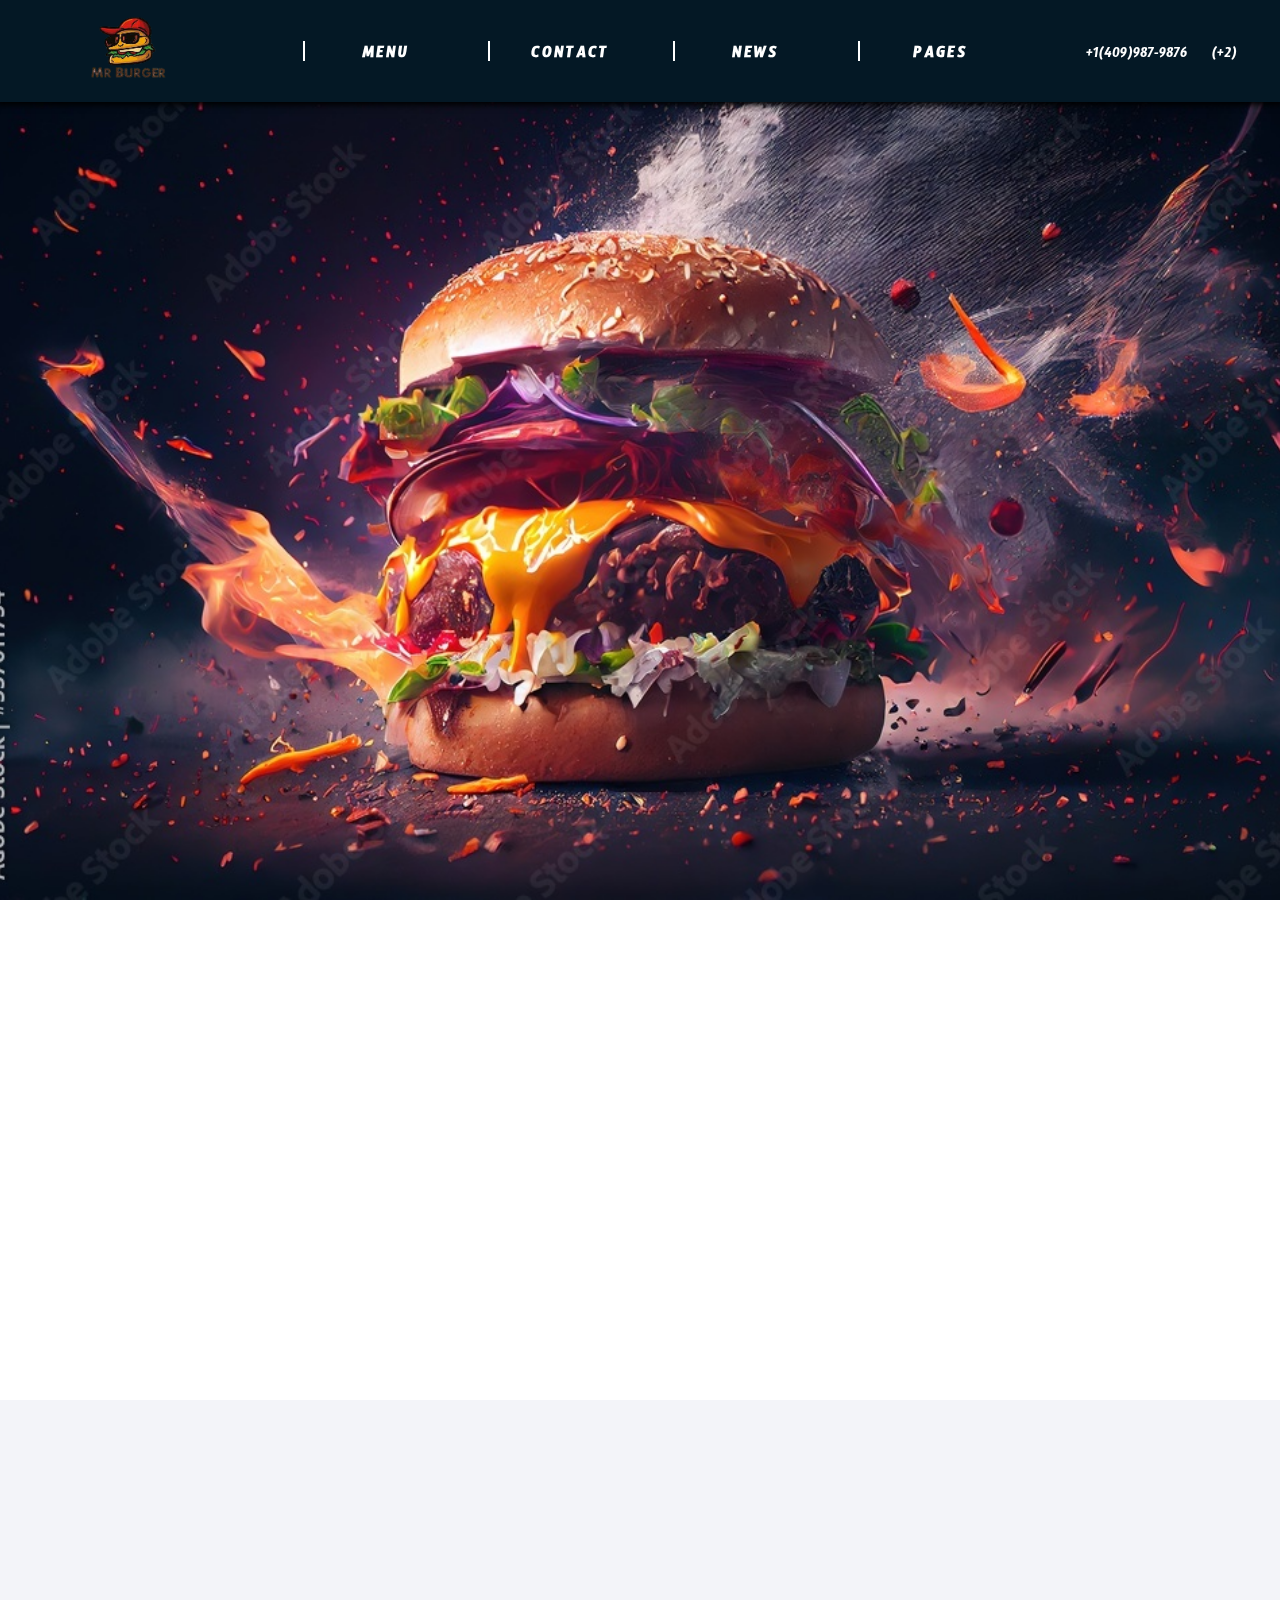
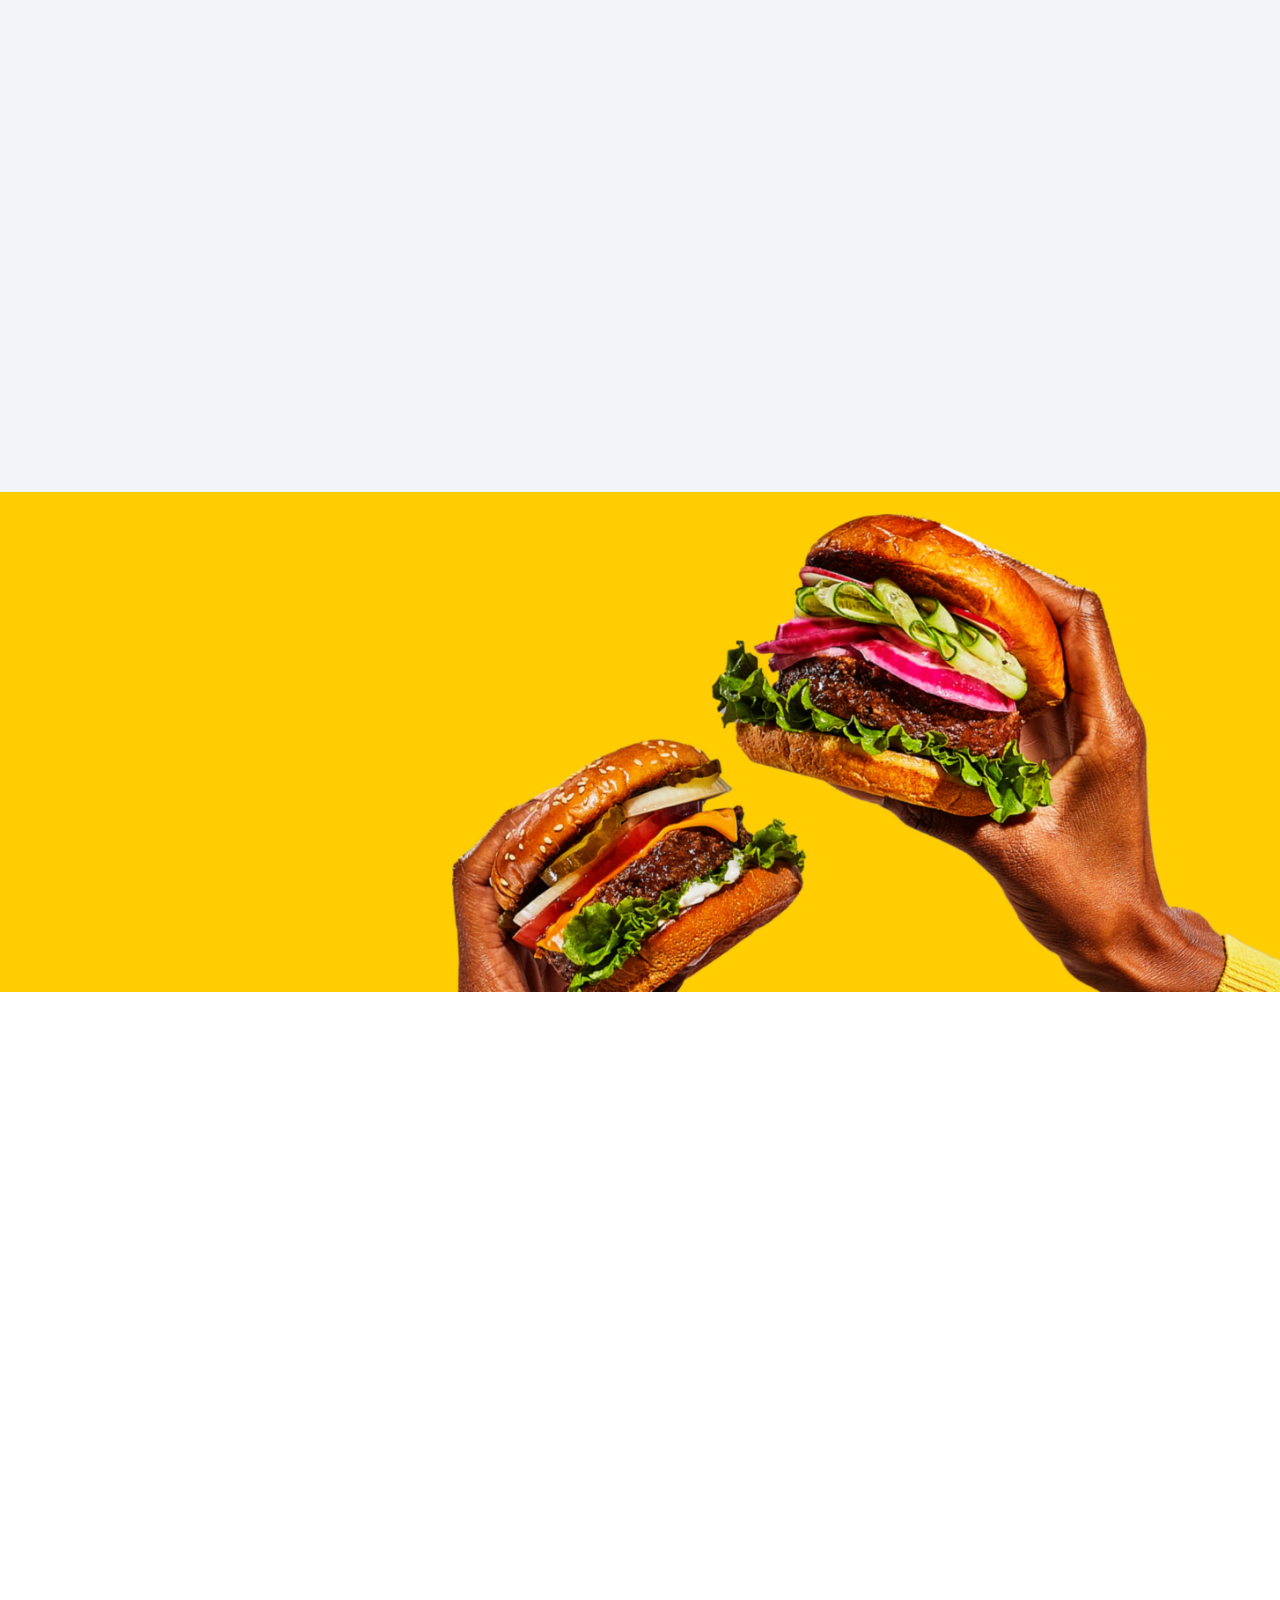
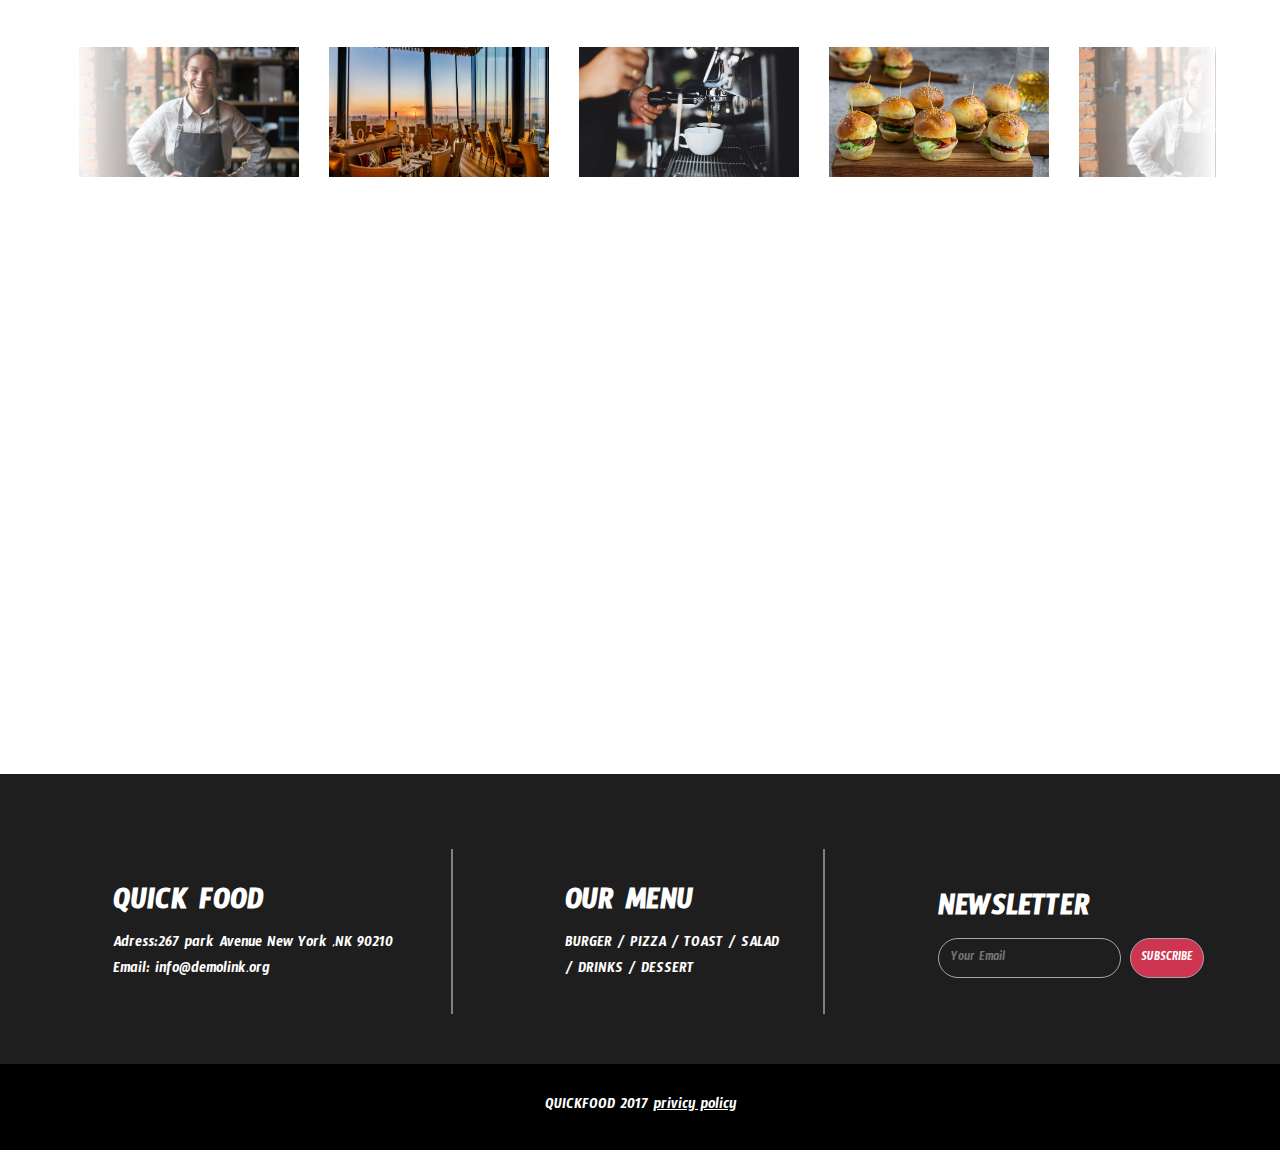
<file: index.html>
<!DOCTYPE html>
<html lang="en">

<head>
    <meta charset="UTF-8">
    <meta name="viewport" content="width=device-width, initial-scale=1.0">
    <title>Document</title>
    <link rel="stylesheet" href="./assets/css/style.css">
    <link rel="stylesheet" href="https://cdnjs.cloudflare.com/ajax/libs/font-awesome/6.5.2/css/all.min.css"
        integrity="sha512-SnH5WK+bZxgPHs44uWIX+LLJAJ9/2PkPKZ5QiAj6Ta86w+fsb2TkcmfRyVX3pBnMFcV7oQPJkl9QevSCWr3W6A=="
        crossorigin="anonymous" referrerpolicy="no-referrer" />
    <link href="https://fonts.googleapis.com/css?family=Timmana:regular" rel="stylesheet" />



</head>

<body>
    <header>
        <nav>
            <div class="logo">
                <img src="./assets/images/images99999999-removebg-preview.png" alt="logo fast food">
            </div>

            <ul>
                <li class="list-item"><a href="#"> <i class="fa-solid fa-burger" style="color: #ffffff;"></i> MENU</a>
                </li>
                <li class="list-item"><a href="#"> <i class="fa-solid fa-pen-nib" style="color: #ffffff;"></i>
                        CONTACT</a></li>
                <li class="list-item"><a href="#"> <i class="fa-solid fa-location-arrow" style="color: #ffffff;"></i>
                        NEWS</a></li>
                <li class="list-item"><a href="#"> <i class="fa-solid fa-pager" style="color: #ffffff;"></i> PAGES</a>
                </li>
            </ul>
            <div class="bars">
                <i class="fa-solid fa-bars fa-2x" style="color: #ffffff;"></i>
            </div>
            <div class="info">
                <a href="#"><i class="fa-solid fa-phone-volume" style="color: #ffffff;"></i> +1(409)987-9876</a>
                <a href="#"><i class="fa-solid fa-cart-shopping" style="color: #ffffff;"></i> (+2) </a>
            </div>

        </nav>
        <section class="hero">
            <p class="anim1">THE ONE AND ONLY </p>
            <h1 class="anim2">FRESH TASTY BURGERS</h1>
            <button class="anim3">Order ONLINE</button>
            <div class="circle">
                <div class="circle1 anim4"></div>
                <div class="circle2 anim5"></div>
                <div class="circle3 anim6"></div>
            </div>

        </section>
    </header>
    <main>
        <section class="cards">
            <div class="card1 anim9">
                <h3 class="anim4">FOR VAGNES</h3>
                <p class="anim5">Burger + frensh fries + Drink </p>
            </div>
            <div class="card2 anim3 ">
                <h3 class="anim4">Order Online</h3>
                <p class="anim5">Available everyday : 9:00 - 23:00 </p>
            </div>
            <div class="card3 anim9">
                <h3 class="anim4">Cakes special </h3>
                <p class="anim5">Every Friday 0.99$ </p>
            </div>
        </section>
        <section class="our-menu ">
            <h1 class="anim1">OUR MENU</h1>
            <ul class="anim1">
                <li><button>BURGERS</button></li>
                <li><button>TOASTS</button></li>
                <li><button>SALAD</button></li>
                <li><button>DRINKS</button></li>
                <li><button>DESSERTS</button></li>
            </ul>
            <div class="our-menu-cards">
                <div class="our-menu-card1 anim4">
                    <img src="./assets/images/pngtree-burger-food-png-free-download-png-image_13329458.png"
                        alt="card1 img">
                    <h4>Double Burger </h4>
                    <p class="hidden">Stacked burgers are exactly what they sound like: a burger that is stacked with
                        goodness.
                        Typically, this involves 2 or more patties, like Wendy’s Double. Some stacked burgers add extra
                        buns in between the patties, such as the Big Mac.</p>

                    <p>$25.00</p>
                    <button class="btn">ORDER ONLINE </button>
                </div>
                <div class="our-menu-card1 anim5">
                    <img src="./assets/images/pngtree-burger-png-images-png-image_10146426.png" alt="card1 img">
                    <h4>Steakhouse Burgers </h4>
                    <p class="hidden">Steakhouse burgers are mostly defined by where they are served: at steakhouses.
                        However, they are usually made from higher quality beef that is trimmed from the steaks that are
                        being served at the restaurant.  They are usually large burgers and are typically broiled rathe
                    </p>

                    <p>$95.00</p>
                    <button class="btn">ORDER ONLINE </button>
                </div>
                <div class="our-menu-card1 anim6">
                    <img src="./assets/images/pngtree-burger-png-images-png-image_13164937.png" alt="card1 img">
                    <h4>Mini Burgers </h4>
                    <p class="hidden">Mini hamburgers aren’t the same thing as sliders. They can be any small hamburger
                        that is grilled or broiled (instead of steam griddled), typically without the bed of onions. A
                        mini burger is usually a thicker beef patty and can include a range of components such as
                        cheese, lettuce, mayo, and more.</p>

                    <p>$12.00</p>
                    <button class="btn">ORDER ONLINE </button>
                </div>
                <div class="our-menu-card1 anim7">
                    <img src="./assets/images/pngtree-food-delicious-burger-png-image_9113995 (1).png" alt="card1 img">
                    <h4>Fancy Burgers </h4>
                    <p class="hidden">Some restaurants offer hamburgers made from expensive, high-end cuts of beef like
                        Kobe or Wagyu. While it may be tempting to order a burger made from a premium cut of meat, these
                        burgers often aren’t as delicious as ones made from less expensive cuts. </p>

                    <p>$25.00</p>
                    <button class="btn">ORDER ONLINE </button>
                </div>


            </div>


        </section>
        <section class="free-del">
            <div class="con">
                <h2 class="anim2">FREE DELIVEREY</h2>
                <h1 class="anim2">SANDWISH DAY</h1>
                <div class="money anim5">
                    <p class="dollar">$339</p>
                    <p>Sandwish Drink Salad </p>

                </div>
                <button class="anim6">ORDER NOW</button>
            </div>
        </section>
        <section class="our-servies">
            <div class="servies-cards anim22">
                <div class="flip">
                    <div class="card-inner">
                        <div class="servies-card1">
                            <i class="fa-regular fa-clock fa-4x" style="color: #000000;"></i>
                            <h3>FAST DELIVEREY</h3>
                            <p>Everything you order at quickfood will be quickly . </p>
                        </div>
                        <div class="servies-card1-back">
                            <i class="fa-regular fa-clock fa-4x" style="color: #000000;"></i>
                            <h3>FAST DELIVEREY</h3>
                            <button class="icon-btn">ORDER NOW</button>
                        </div>
                    </div>
                </div>
                <div class="flip">
                    <div class="card-inner">
                        <div class="servies-card1">
                            <i class="fa-solid fa-bag-shopping fa-4x" style="color: #000000;"></i>
                            <h3>FRESH FOOD </h3>
                            <p>We use only the best ingredients to cook the tasty . </p>
                        </div>
                        <div class="servies-card1-back">
                            <i class="fa-solid fa-bag-shopping fa-4x" style="color: #000000;"></i>
                            <h3>FRESH FOOD </h3>
                            <button class="icon-btn">ORDER NOW</button>
                        </div>
                    </div>
                </div>
                <div class="flip">
                    <div class="card-inner">
                        <div class="servies-card1">
                            <i class="fa-solid fa-user fa-4x" style="color: #000000;"></i>
                            <h3>EXPERIENCED CHEFS</h3>
                            <p>Our staff consists of chefs and cooks with of experience . </p>
                        </div>
                        <div class="servies-card1-back">
                            <i class="fa-solid fa-user fa-4x" style="color: #000000;"></i>
                            <h3>EXPERIENCED CHEFS</h3>
                            <button class="icon-btn">ORDER NOW</button>
                        </div>
                    </div>
                </div>
                <div class="flip">
                    <div class="card-inner">
                        <div class="servies-card1">
                            <i class="fa-solid fa-bowl-food fa-4x" style="color: #000000;"></i>
                            <h3>A VARIETY OF DISHES </h3>
                            <p>In our menu you'll find a wide variety of dishes .</p>
                        </div>
                        <div class="servies-card1-back">
                            <i class="fa-solid fa-bowl-food fa-4x" style="color: #000000;"></i>
                            <h3>A VARIETY OF DISHES </h3>
                            <button class="icon-btn">ORDER NOW</button>
                        </div>
                    </div>
                </div>





            </div>
        </section>
        <section class="slider-section">
            <div class="slider">
                <div class="images-slider ">
                    <div class="slide">
                        <img src="./assets/images/BHR-Posts-1024-x-597-5-636x371.png" alt="image">
                    </div>
                    <div class="slide">
                        <img src="./assets/images/TOO203.webp" alt="image">
                    </div>
                    <div class="slide">
                        <img src="./assets/images/pexels-chevanon-photography-302898.jpg" alt="image">
                    </div>
                    <div class="slide">
                        <img src="./assets/images/image_0651923_20211029_ob_a563c4_mini-cheeseburger.jpg" alt="image">
                    </div>
                    <div class="slide">
                        <img src="./assets/images/BHR-Posts-1024-x-597-5-636x371.png" alt="image">
                    </div>
                    <div class="slide">
                        <img src="./assets/images/TOO203.webp" alt="image">
                    </div>
                    <div class="slide">
                        <img src="./assets/images/pexels-chevanon-photography-302898.jpg" alt="image">
                    </div>
                    <div class="slide">
                        <img src="./assets/images/image_0651923_20211029_ob_a563c4_mini-cheeseburger.jpg" alt="image">
                    </div>

                </div>
            </div>

        </section>
        <section class="location">
            <iframe
                src="https://www.google.com/maps/embed?pb=!1m18!1m12!1m3!1d3279.273763366729!2d36.68951872541407!3d34.72349318199148!2m3!1f0!2f0!3f0!3m2!1i1024!2i768!4f13.1!3m3!1m2!1s0x152308d708816189%3A0x5cb9eb078bba6821!2z2YXYt9in2LnZhSDYrNmG2Kkg2K3Zhdi1!5e0!3m2!1sar!2sfr!4v1713391569385!5m2!1sar!2sfr"
                width="600" height="450" style="border:0;" allowfullscreen="" loading="lazy"
                referrerpolicy="no-referrer-when-downgrade"></iframe>
        </section>
    </main>
    <footer>
        <div class="part1-foot">
            <div class="part1">
                <h1>
                    QUICK FOOD
                </h1>
                <p>Adress:267 park Avenue New York ,NK 90210</p>
                <p>Email: info@demolink.org</p>
            </div>
            <div class="part2">
                <h1>
                    OUR MENU
                </h1>
                <p>BURGER / PIZZA / TOAST / SALAD / DRINKS / DESSERT </p>

            </div>
            <div class="part3">
                <h1>
                    NEWSLETTER
                </h1>
                <form action="link">
                    <input type="email" placeholder="Your Email">
                    <input type="submit" value="SUBSCRIBE" class="btn-foot">
                </form>

            </div>
        </div>
        <div class="part2-foot">
            <p>QUICKFOOD <i class="fa-regular fa-copyright" style="color: #ffffff;"></i> 2017 <a href="#">
                    privicy policy
                </a></p>
        </div>
    </footer>

</body>

</html>
</file>
<file: assets/css/style.css>
* {
    padding: 0px;
    margin: 0px;
    box-sizing: border-box;
    font-family: Timmana;
}


nav {
    display: flex;
    justify-content: space-evenly;
    align-items: center;
    flex-wrap: wrap;
    width: 100%;
    box-shadow: 0px 0px 6px 3px black;
    position: fixed;
    z-index: 5;
    background-color: #041825;

}
.bars{
    margin-right: 15px;
    display: none;
}

ul {
    display: flex;
    justify-content: center;
    gap: 60px;
    align-items: center;
    list-style: none;
    padding-right: 40px;

}


ul .list-item {
    position: relative;
    width: 125px;
    text-align: center;
    margin: 10px 0px;
    transition: 0.5s ease-in-out all;
}

ul .list-item:hover {
    background-color: #ffcc00;
    border-radius: 40px;
}


ul .list-item::before {
    position: absolute;
    content: "";
    width: 2px;
    height: 20px;
    background-color: white;
    left: -20px;
    display: inline-block;
    margin: 9px 0px;

}

ul .list-item a {
    color: white;
    text-decoration: none;
    font-weight: 600;
    letter-spacing: 2px;
    display: inline-block;
    margin-top: 9px;
    font-size: large;
}

.logo {
    width: 20%;
    padding-left: 50px;
}

.logo img {
    width: 90px;
}

.info a {
    text-decoration: none;
    color: white;
    padding: 0px 10px;
    display: inline-block;
    margin-top: 9px;
}

.hero {
    width: 100%;
    height: 100vh;
    display: flex;
    flex-direction: column;
    justify-content: center;
    align-items: center;
    gap: 30px;
    padding-top: 130px;
    padding-right: 30px;
    background-image: url(../images/1000_F_557011754_WClRO8OfBkZcGyP6EB7YqBaJ4MuMXizP.jpg);
    background-repeat: no-repeat;
    background-position: center;
    background-size: cover;
    



}

.hero h1 {
    font-size: 60px;
    color: white;
    letter-spacing: 3px;
    text-shadow: 0px 0px 5px black;
    animation-delay: 1s !important;



}

.hero p {
    font-size: xx-large;
    font-weight: 700;
    color: black;
    text-shadow: 0px 0px 5px white;
    animation-delay: 0.5s !important;




}

.hero button {
    font-size: medium;
    font-weight: 700;
    color: black;
    border: none;
    padding: 15px 30px 10px 30px;
    border-radius: 30px;
    transition: 0.5s ease-in-out all;
    animation-delay: 1.5s !important;



}


.hero button:hover {

    color: white;
    background-color: black;
    cursor: pointer;

}

.circle {
    display: flex;
    justify-content: center;
    align-items: center;
    gap: 10px;
   

}

.circle1,
.circle2,
.circle3 {
    width: 20px;
    height: 20px;
    border-radius: 50%;
    background-color: #ffffff;
    transition: 0.5s ease-in-out all;


}

.circle1 {
    animation-delay: 2s;
}

.circle2 {
    animation-delay: 2.5s;
}

.circle2 {
    animation-delay: 3s;
}

.circle1:hover,
.circle2:hover,
.circle3:hover {

    background-color: #ffcd01;
}

.cards {
    width: 100%;
    display: flex;
    justify-content: space-evenly;
    align-items: center;
    flex-wrap: wrap;
}

.cards p {
    font-size: medium;
    width: 300px;
    color: white;
    text-shadow: 0px 0px 4px black;
    transition: 0.5s ease-in-out all;
    animation-delay: 2.5s !important;
}



.card1 {

    width: 400px;
    height: 300px;
    display: flex;
    flex-direction: column;
    justify-content: flex-end;
    align-items: center;
    margin: 100px 0px;
    padding-bottom: 20px;
    text-align: center;
    background: url(../images/photo_5_2024-03-27_16-06-30.jpg) no-repeat center;
    background-size: cover;
    transition: 0.5s ease-in-out all;
    animation-delay: 2s !important;



}

.card3 {

    background: url(../images/imagess.png) no-repeat center;
    background-size: cover;
    width: 400px;
    margin: 100px 0px;
    text-align: center;
    height: 300px;
    padding-bottom: 20px;
    display: flex;
    flex-direction: column;
    justify-content: flex-end;
    align-items: center;
    transition: 0.5s ease-in-out all;
    animation-delay: 2s !important;
}

.card1:hover,
.card2:hover,
.card3:hover {

    filter: contrast(80%);
    border-radius: 20px;



}
.card1:hover  p,
.card2:hover  p,
.card3:hover  p{

    font-weight: 600;
    color: black;
    text-shadow: 0px 0px 4px white;
    background-color: white;
    padding: 10px 10px 5px 10px;
    border-radius: 20px;
    opacity: 0.9;


}
.card1:hover  h3,
.card2:hover  h3,
.card3:hover  h3{
    color: black;
    text-shadow: 0px 0px 6px white;
    font-weight: 700;
    padding: 5px 10px;
    border-radius: 20px;
    opacity: 0.9;

}

.cards h3 {
    color: white;
    text-shadow: 0px 0px 6px black;
    font-size: 35px;
    transition: 0.5s ease-in-out all;
    animation-delay: 2.5s !important;

}



.card2 {
    background: url(../images/best-food-delivery-apps.png) no-repeat center;
    background-size: cover;
    margin: 100px 0px;
    text-align: center;
    width: 400px;
    padding-bottom: 20px;
    height: 300px;
    display: flex;
    flex-direction: column;
    justify-content: flex-end;
    align-items: center;
    transition: 0.5s ease-in-out all;
    animation-delay: 2s !important;

}



.our-menu {
    display: flex;
    justify-content: center;
    align-items: center;
    gap: 30px;
    flex-direction: column;
    padding: 80px 0px;
    background-color: #f3f4f9;
}

.our-menu h1 {
    font-size: 30px;
    animation-delay: 2.5s !important;

}

.our-menu ul {
    animation-delay: 2.5s !important;
    padding-right: 0px;
    margin: 0px 10px;
    flex-wrap: wrap;
}

.our-menu ul li button {
    border: 1px solid rgb(173, 167, 167);
    background-color: transparent;
    padding: 10px 25px 5px 25px;
    color: gray;
    border-radius: 40px;
    transition: 0.5s ease-in-out all;

}

.our-menu ul li button:hover {
    border: 1px solid #ce3551;
    color: #ce3551;
    cursor: pointer;

}

.our-menu-cards {
    width: 100%;
    display: flex;
    justify-content: center;
    align-items: center;
    gap: 20px;
    margin-top: 60px;
    transition: 0.5s all ease-in-out !important;
    flex-wrap: wrap;

}

.our-menu-card1 {
    width: 300px;
    height: max-content;
    display: flex;
    flex-direction: column;
    justify-content: center;
    align-items: center;
    gap: 10px;
    animation-delay: 3s !important;
    position: relative;
    overflow: hidden;
    border-radius: 35px;
    transition: 0.5s all ease-in-out !important;
}
.our-menu-card1 {
    transition: 0.5s all ease-in-out !important;
}

.our-menu-card1:hover {
padding: 20px 0px;

}
.our-menu-card1:hover img {


    filter: contrast(70%);


}

.our-menu-card1:hover .hidden {

    max-height: 170px;



}


.our-menu-card1:hover .btn {
    opacity: 1;
}


.our-menu-card1::before {
    content: "";
    position: absolute;
    width: 150px;
    height: 140%;
    background: linear-gradient(#ce3551, gray);
    animation: anim12 6s linear infinite;
    animation-delay: 3s !important;

}

.our-menu-card1::after {
    content: "";
    position: absolute;
    background: #f3f4f9;
    inset: 4px;
    border-radius: 30px;


}

.our-menu-card1 img {
    width: 180px;
    position: relative;
    z-index: 10;
    transition: 0.5s all ease-in-out !important;


}

.our-menu-card1 .hidden {
    font-size: small;
    text-align: center;
    color: gray;
    font-weight: 500;
    width: 80%;
    transition: 0.5s all ease-in-out;
    max-height: 0px;
    overflow: hidden;
}

.our-menu-card1 .btn {
    background-color: #ed5353;
    color: white;
    border-radius: 40px;
    border: none;
    padding: 10px 20px 5px 20px;
    border: 1px solid rgb(172, 172, 172);
    transition: 0.5s all ease-in-out;
    z-index: 10;
    opacity: 0;
}

.our-menu-card1 button:hover {
    background-color: transparent;
    color: #ed5353;
    cursor: pointer;
}

.our-menu-card1 p {
    color: #ce3551;
    font-size: x-large;
    position: relative;
    z-index: 10;

}

.our-menu-card1 h4 {
    z-index: 10;
    position: relative;

}

.free-del {
    width: 100%;
    height: 500px;
    background-image: url(../images/Canada_Home_Burger.webp);
    background-position: center center;
    background-repeat: no-repeat;
    background-size: cover;
    margin-bottom: 20px;



}

.con {
    width: 35%;
    display: flex;
    justify-content: center;
    align-items: center;
    gap: 20px;
    flex-direction: column;
    padding-top: 110px;

}

.money {
    width: 60px;
    display: flex;
    justify-content: center;
    gap: 15px;
    animation-delay: 5s !important;

}

.con h2 {
    font-size: 25px;
    color: white;
    transition: 0.5s all ease-in-out;
    position: relative;
    animation-delay: 4s !important;


}

.con h2::before {
    background-color: #ce3551;
    width: 60px;
    height: 4px;
    content: "";
    position: absolute;
    top: 12px;
    left: -70px;
    border-radius: 50px;


}

.con h2::after {
    background-color: #ce3551;
    width: 60px;
    height: 4px;
    content: "";
    position: absolute;
    top: 12px;
    right: -70px;
    border-radius: 50px;


}



.con h1 {
    font-size: 40px;
    color: white;
    transition: 0.5s all ease-in-out;
    animation-delay: 4.5s !important;


}

.con button {
    border: none;
    background-color: #ce3551;
    color: white;
    padding: 10px 80px 5px 80px;
    /* border: 1px solid white; */
    border-radius: 40px;
    font-size: large;
    transition: 0.5s all ease-in-out;
    animation-delay: 5.5s !important;


}

.con button:hover {
    background-color: rgba(255, 255, 255, 0.877);
    color: #ce3551;
    cursor: pointer;



}

.con .money p {

    color: white;
    font-size: x-large;
    transition: 0.5s all ease-in-out;


}

.con .money .dollar {

    color: #ce3551;
    font-size: 80px;
    transition: 0.5s all ease-in-out;


}

.con .money .dollar:hover {

    color: white;
    text-shadow: 0px 0px 5px #ce3551;



}

.our-servies {
    width: 100%;
    padding: 60px 0px;

}

.servies-cards {
    display: flex;
    justify-content: space-evenly;
    align-items: center;
    flex-wrap: wrap;
    width: 100%;
    padding: 0px 70px;
    animation-delay: 6s !important;

}

.servies-cards .flip {

    width: 250px;
    height: 300px;
    position: relative;
    perspective: 700px;
    margin: 15px;
}

.servies-cards .flip:hover .card-inner {
    transform: rotateY(-180deg);


}

.card-inner {
    width: 100%;
    height: 100%;
    position: absolute;
    transition: 0.8s all ease-in-out;
    transform-style: preserve-3d;
}


.servies-cards .card-inner .servies-card1,
.servies-cards .card-inner .servies-card1-back {
    display: flex;
    position: absolute;
    justify-content: center;
    align-items: center;
    gap: 20px;
    flex-direction: column;
    width: 100%;
    height: 100%;
    transition: 0.5s all ease-in-out;
    box-shadow: 5px 5px 10px 1px rgb(212, 212, 212);
    padding: 0px 10px;
    backface-visibility: hidden;


}

.servies-cards .card-inner .servies-card1-back {
    transform: rotateY(180deg);
    padding: 0px;
}

.servies-cards .card-inner .servies-card1-back .icon-btn {
    color: white;
    border: none;
    border-radius: 40px;
    padding: 10px 30px 5px 30px;
    background-color: #ce3551;
    transition: 0.5s all ease-in-out;
}

.servies-cards .card-inner .servies-card1-back .icon-btn:hover {
    color: #ce3551;
    background-color: transparent;
    border: 1px solid rgb(182, 182, 182);
    cursor: pointer;
}

.servies-cards .servies-card1 p {
    text-align: center;
    color: #ce3551;
    transition: 0.5s all ease-in-out;


}

.servies-cards .servies-card1 p:hover {

    color: black;
    text-shadow: 0px 0px 4px white;


}

.servies-cards .servies-card1 h3 {
    font-size: large;
    transition: 0.5s all ease-in-out;


}

.servies-cards .servies-card1 h3:hover {
    color: #ce3551;
    text-shadow: 0px 0px 4px white;


}

.slider-section {
    width: 100%;
    padding: 100px 0px;


}


.location {
    width: 100%;
}

.location iframe {
    width: 100%;
}


.slider{
    height: 250px ;
    width: 90%;
    position: relative;
    display: grid;
    place-items:center;
    margin: auto;
    overflow: hidden;
}
.slider::before,
.slider::after{
content: "";
height: 100%;
width: 15%;
position: absolute;
z-index: 2;
background: linear-gradient(to right,rgba(255,255,255,1) 0% ,
rgba(255,255,255,0) 100%);
}
.slider::before{
    left: 0;
    top: 0;
}
.slider::after{
    right: 0;
    top: 0;
    transform: rotateZ(180deg);
}
.images-slider{
    display: flex;
    width: calc(250px * 8);
    animation: scroll 30s linear infinite;
}
.images-slider:hover{
animation-play-state: paused;
}
.slide{
    display: flex;
    align-items: center;
    width: 250px ;
    height: 300px;
    padding: 15px;
    perspective: 100px;
    
}
.slide img{
    transition: transform 1s;
    width: 100% ;
    width: 220px ;
    height: 130px;
    object-fit: cover;

}
.slide img:hover{

transform: translateZ(20px);


}



.part1-foot {
    width: 100%;
    display: flex;
    justify-content: space-evenly;
    align-items: center;
    background-color: rgb(31, 30, 30);
    padding: 50px 0px;
    flex-wrap: wrap;
}

.part1-foot h1 {
    color: white;

}

.part1-foot p {
    color: white;

}

.part1 {
    width: 380px;
    padding: 30px 40px;
    border-right: 2px solid gray;
    margin-top: 25px;
  
}

.part2 {
    width: 300px;
    padding: 30px 40px;
    border-right: 2px solid gray;
    margin-top: 25px;

}

.part3 {
    width: 300px;
    padding: 30px 40px;
    margin-right: 10px;
    margin-top: 25px;

}

.part3 form {
    display: flex;
    justify-content: space-between;
    align-items: center;
    width: 266px;


}

.part3 form input {
    padding: 9px 0px 7px 12px;
    border-radius: 20px;
    border: none;
    background-color: transparent;
    color: white;
    border: 1px solid rgb(168, 166, 166);

}

.part3 form .btn-foot {
    background-color: #ce3551;
    color: white;
    border: none;
    border-radius: 20px;
    border: 1px solid rgb(168, 166, 166);
    padding: 9px 10px 7px 10px;
    transition: 0.5s all ease-in-out;

}
.part3 form .btn-foot:hover {
    background-color: transparent;
    color: white;

}
.part2-foot{
    width: 100%;
    background-color: black;
    padding: 30px 0px;
    color: white;
    text-align: center;
}
.part2-foot a{
    
    color: white;
}

.anim1 {
    opacity: 0;
    transform: translateX(100px);
    animation: move1 1s linear forwards;

}

.anim2 {
    opacity: 0;
    transform: translateX(0px);
    animation: move2 1s linear forwards;
}

.anim22 {
    opacity: 0;
    transform: translateX(-100px);
    animation: move22 1.5s linear forwards;
}

.anim3 {
    opacity: 0;
    transform: translateY(100px);
    animation: move3 1s linear forwards;
}

.anim4 {
    opacity: 0;
    transform: translateY(50px);
    animation: move4 1s linear forwards;
}

.anim5 {
    opacity: 0;
    transform: translateY(70px);
    animation: move5 1s linear forwards;
}

.anim6 {
    opacity: 0;
    transform: translateY(90px);
    animation: move6 1s linear forwards;
}

.anim7 {
    opacity: 0;
    transform: translateY(110px);
    animation: move7 1s linear forwards;
}

.anim8 {
    opacity: 0;
    transform: translateY(130px);
    animation: move8 1s linear forwards;
}

.anim9 {
    opacity: 0;
    transform: translateY(-100px);
    animation: move9 1s linear forwards;
}

.anim10 {
    opacity: 0;
    transform: translateY(-120px);
    animation: move10 1s linear forwards;
}

.anim11 {
    opacity: 0;
    transform: rotate(30deg);
    animation: move11 1s linear forwards;
}

.anim13 {
   
    transform: translateX(-50px);
    animation: move13 10s linear forwards infinite;
}





@keyframes move1 {
    100% {

        opacity: 1;
        transform: translateX(0px);

    }


}

@keyframes move2 {
    100% {

        opacity: 1;
        transform: translateX(30px);

    }


}

@keyframes move22 {
    100% {

        opacity: 1;
        transform: translateX(0px);

    }


}

@keyframes move3 {
    100% {

        opacity: 1;
        transform: translateY(0px);

    }


}

@keyframes move4 {
    100% {

        opacity: 1;
        transform: translateY(0px);

    }


}

@keyframes move5 {
    100% {

        opacity: 1;
        transform: translateY(0px);

    }


}

@keyframes move6 {
    100% {

        opacity: 1;
        transform: translateY(0px);

    }


}

@keyframes move7 {
    100% {

        opacity: 1;
        transform: translateY(0px);

    }


}

@keyframes move8 {
    100% {

        opacity: 1;
        transform: translateY(0px);

    }


}

@keyframes move9 {
    100% {

        opacity: 1;
        transform: translateY(0px);

    }


}

@keyframes move10 {
    100% {

        opacity: 1;
        transform: translateY(0px);

    }


}

@keyframes move11 {
    100% {

        opacity: 1;
        transform: rotate(0deg);

    }


}

@keyframes anim12 {
    0% {


        transform: rotate(0);

    }

    100% {


        transform: rotate(360deg);

    }


}

@keyframes scroll {

0%{
transform: translateX(0);
}
 
100%{
    transform: translateX( calc(-250px * 4) );
}

}
@media(max-width:1200px){
    .info{
        display: none;
    }
    nav {
        justify-content: space-between;
        padding: 0px 10px;
        
    }
    .logo{
        padding-left: 0px;
    }

    .card1 ,.card2 ,.card3{
        width: 350px;
        margin:  35px;
    }
    .cards{
        padding: 40px 0px;
    }
    .our-menu-card1{
        margin: 10px;
    }
    

}
@media(max-width:992px){
    .bars{
       
        display: block;
    }
    nav ul{
        display: none;
        
    }



}
@media(max-width:768px){
.hero h1{
    font-size: 45px;
}
.card1 ,.card2 ,.card3{
    width: 90%;
    margin: 35px 0px;

}
.cards p{
    width: 90%;


}
.our-menu-card1{
    width: 90%;
}
.our-menu-card1::before {

    width: 100%;
 


}


.our-menu ul {

    gap: 40px;
}
.con {
    width: 80%;
    margin: 0 auto;
    margin-left: 9px;


}
.con .money .dollar {
    color: #ffffff;
    text-shadow: 0px 0px 4px black;

}
.con .money p {
   text-shadow: 0px 0px 4px black;
}
.con h1 {
  text-shadow: 0px 0px 4px black;
}
.con h2 {
  text-shadow: 0px 0px 4px black;
}
.servies-cards .flip {
    width: 90%;

}
.servies-cards {

    padding: 0px 10px;
  
}
.con button {

    margin-left: 50px;
    padding: 10px 70px 5px 70px;



}
.con .money{

    margin-left: 50px;



}

/* .hero {

    padding-top: 180px;

    



} */

}

@media(max-width:624px){
    .part1 {
        width: 90%;

    }
    
    .part2 {

        width: 90%;
    }
    
    .part3 {
        width: 90%;
    }





}
@media(max-width:576px){
.hero h1{
    font-size: 40px;
}
.hero p{
    font-size: x-large;
}





}
@media(max-width:462px){
.hero h1{
    font-size: x-large;
    width: 100%;
    text-align: center;
}
.hero p{
    width: 185px;
    text-align: center;
    font-size: large;
    margin-left: 40px;
}


.con h2::after {

    width: 40px;

    right: -52px;
}
.con h2 {
    font-size: 20px;

}
.con h2::before {
 
    width: 40px;
    left: -54px;
 
}
.con .money p {
 
    font-size: larger;
 
}
.con h1 {
    font-size: 35px;

}
.con .money .dollar {

    font-size: 65px;

}
.hero button {

    margin-left: 40px;
}
.circle {
    margin-left: 40px;
}



}
@media(max-width:390px){
.hero h1{
    font-size: 18px;
    
}
.hero p{
    font-size: 16px;
}
.hero{
    padding-right: 60px;
}
.hero button{
    padding: 10px 15px 5px 15px;
}
.circle1, .circle2, .circle3{
    width: 15px;
    height: 15px;
}
.con h2::after {

    width: 33px;

    right: -50px;
}
.con h2 {
    font-size: 16px;

}
.con h2::before {
 
    width: 33px;
    left: -52px;
 
}
.con .money p {
 
    font-size: large;
 
}
.con h1 {
    font-size: 30px;

}
.con .money .dollar {

    font-size: 60px;

}




}
@media(max-width:360px){

    .con button {
        padding: 10px 40px 5px 40px;
    }




}
@media(max-width:350px){
    .part1 {
padding: 0px 0px;

    }
    
    .part2 {

        padding: 0px 0px;    }
    
    .part3 {
        padding: 0px 0px;    }




}
</file>
